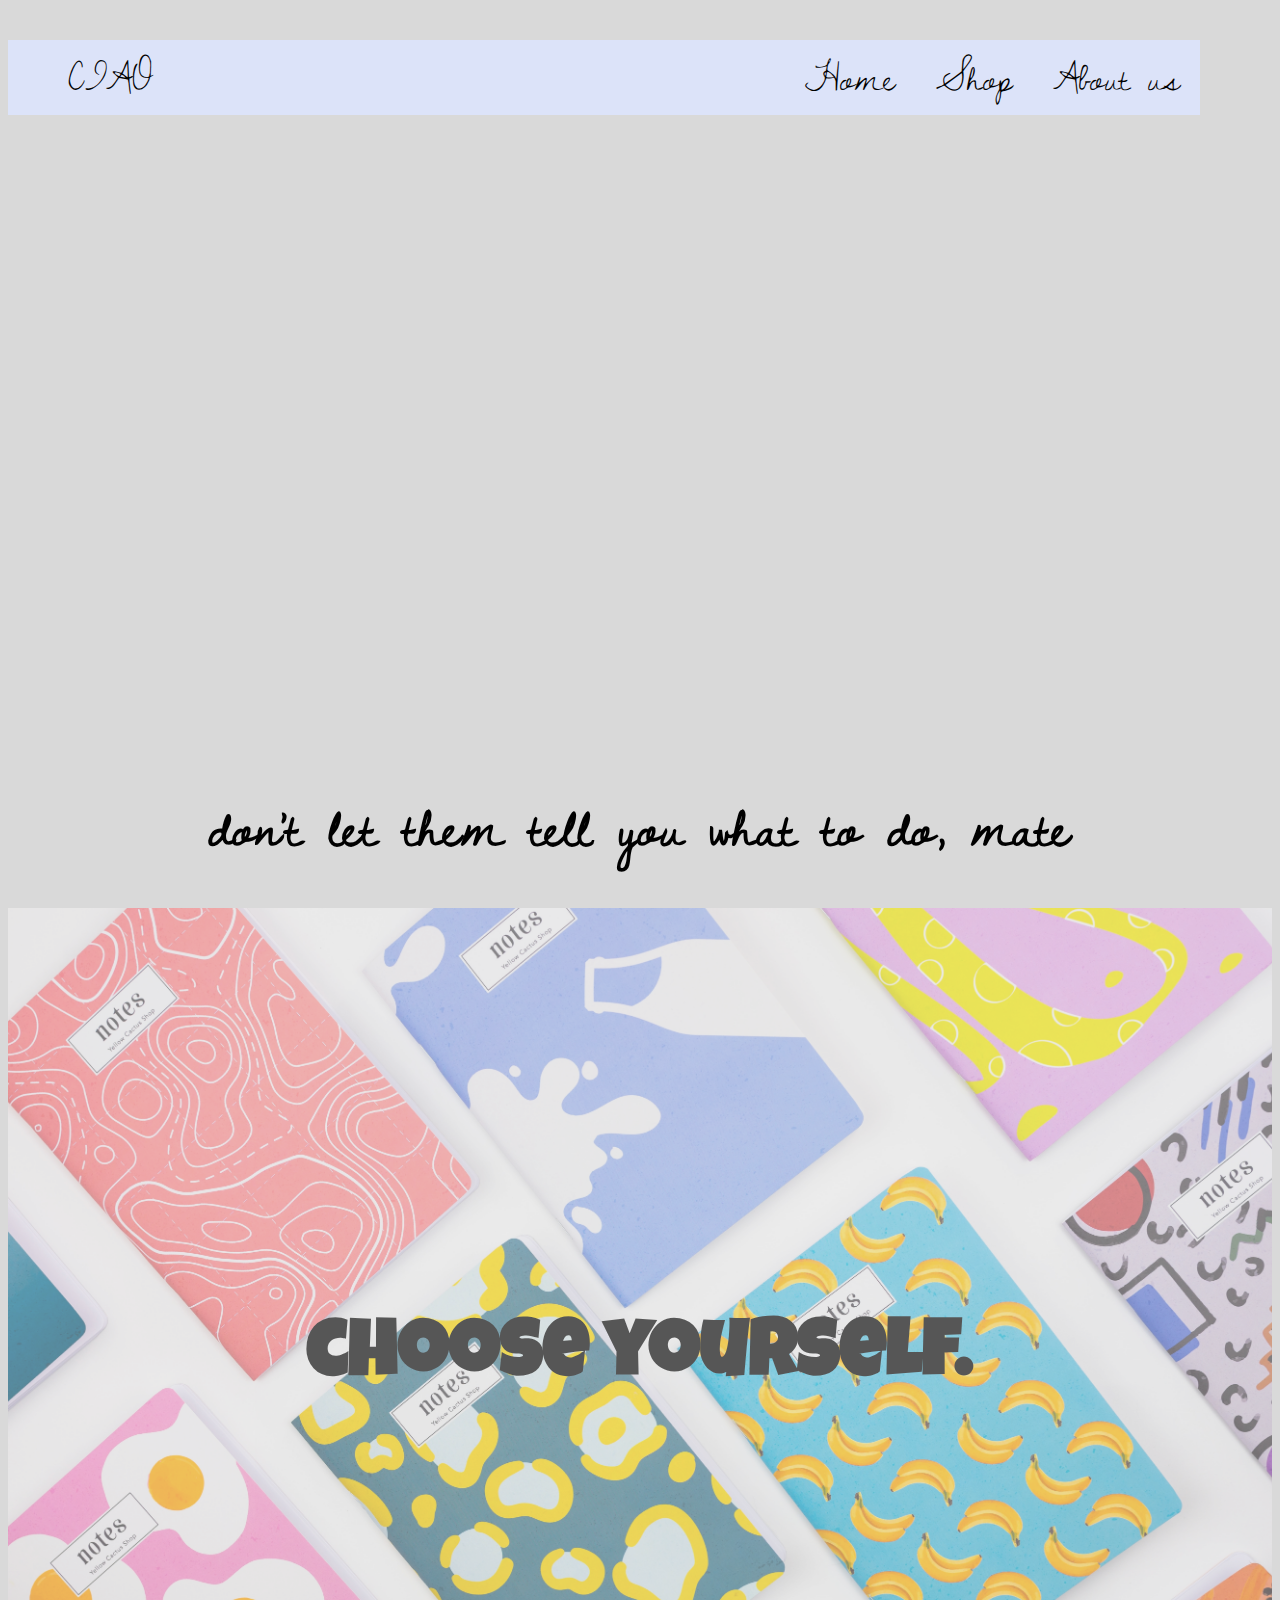
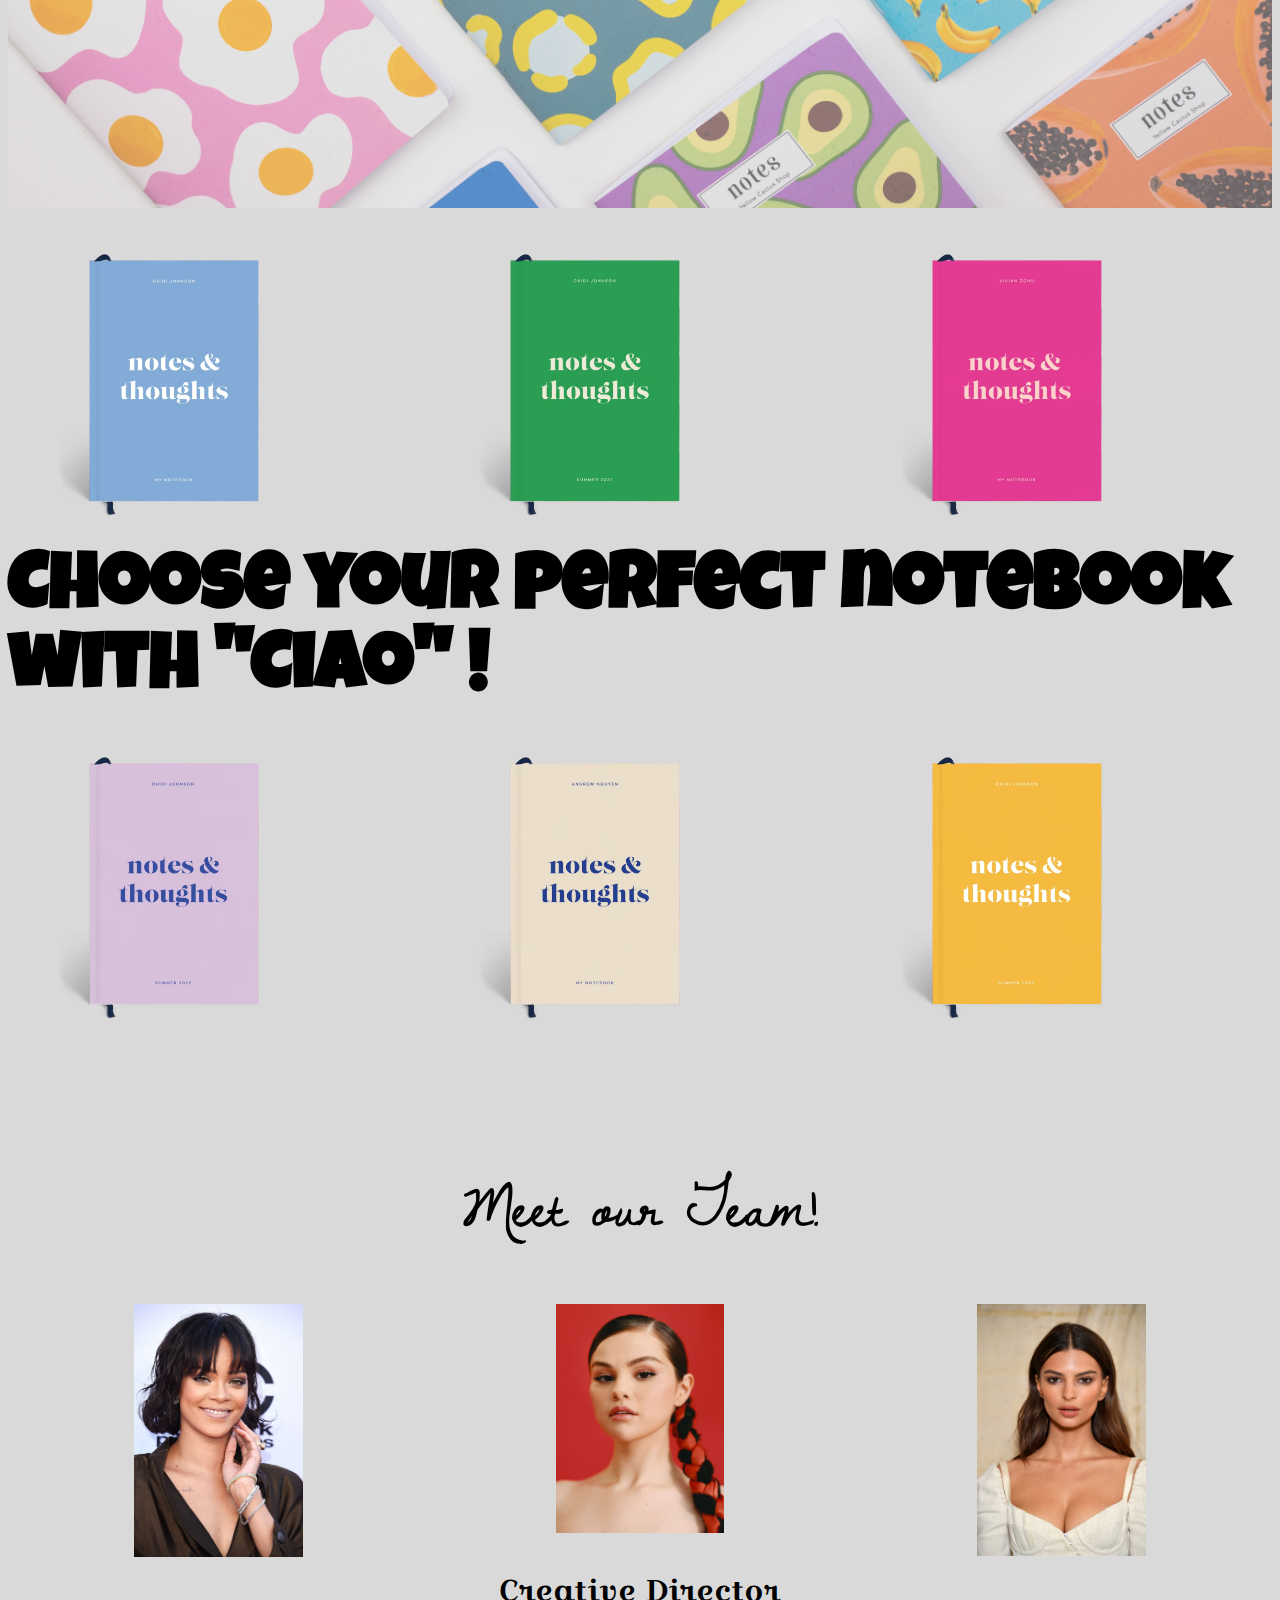
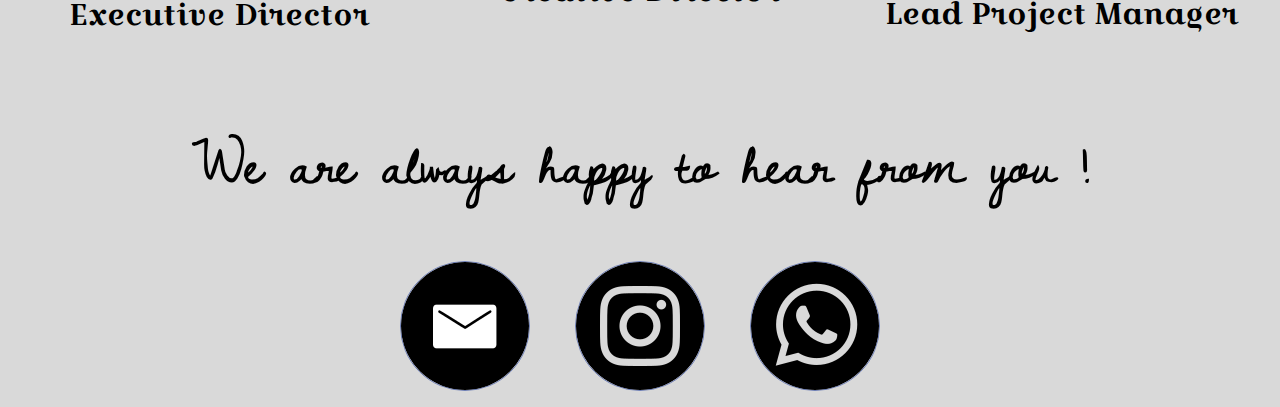
<file: index.html>
<!DOCTYPE html>

<html>
  <head>
    <link rel="shortcut icon" href="/favicon.ico" type="image/x-icon" />
    <link rel="stylesheet" href="styles.css" />
    <link rel="preconnect" href="https://fonts.googleapis.com" />
    <link rel="preconnect" href="https://fonts.gstatic.com" crossorigin />
    <link rel="preconnect" href="https://fonts.googleapis.com" />
    <link rel="preconnect" href="https://fonts.gstatic.com" crossorigin />
    <link rel="preconnect" href="https://fonts.googleapis.com" />
    <link rel="preconnect" href="https://fonts.gstatic.com" crossorigin />
    <link
      href="https://fonts.googleapis.com/css2?family=Croissant+One&family=Dawning+of+a+New+Day&family=Fondamento&family=Grandiflora+One&family=Kalam:wght@400;700&family=Luckiest+Guy&family=Meddon&display=swap"
      rel="stylesheet"
    />

    <title>CIAO Shop Online</title>
  </head>

  <body>
    <!-- company name CIAO -->
    <div class="container">
      <nav>
        <ul>
          <li id="logo"><a href="#">CIAO</a></li>
          <li><a href="#"> Home </a></li>
          <li><a href="#shop"> Shop </a></li>
          <li><a href="#about-us"> About us </a></li>
        </ul>
      </nav>

      <div class="slide slide1">
        <div class="hero">
          <main class="wrapper">
            <div class="ciao-frames">
              <div class="frame" id="one"></div>
              <div class="frame" id="two"></div>
              <div class="frame" id="three"></div>
              <div class="frame" id="four"></div>
            </div>
          </main>
          <h2>don't let them tell you what to do, mate</h2>
        </div>
      </div>

      <div class="slide slide2">
        <h3>choose yourself.</h3>
        <!-- <a href="/shop.html" class="shop-button">Shop now</a>-->
      </div>

      <div class="slide slide3" id="shop">
        <div class="grid">
          <div class="box">
            <img src="/img/blue.avif" alt="" />
          </div>
          <div class="box">
            <img src="/img/green.avif" alt="" />
          </div>
          <div class="box">
            <img src="/img/pinkn.avif" alt="" />
          </div>
          <div class="box heading-grid">
            <h3>Choose your perfect notebook with "Ciao" !</h3>
          </div>
          <div class="box">
            <img src="/img/purple.avif" alt="" />
          </div>
          <div class="box">
            <img src="/img/white.avif" alt="" />
          </div>
          <div class="box">
            <img src="/img/yellow.avif" alt="" />
          </div>
        </div>
      </div>

      <div class="slide4">
        <h2>Meet our Team!</h2>
        <div class="grid-two" id="about-us">
          <div class="worker">
            <img src="/img/rihana.jpeg" alt="" />
            <p>Executive Director</p>
          </div>
          <div class="worker">
            <img src="/img/selena.jpeg" alt="" />
            <p>Creative Director</p>
          </div>
          <div class="worker">
            <img src="/img/ratako.jpeg" alt="" />
            <p>Lead Project Manager</p>
          </div>
        </div>
        <h2>We are always happy to hear from you !</h2>
        <div class="contact">
          <a href="http://"> <img src="/img/email-icon.png" alt="" /></a>
          <a href="http://"> <img src="/img/inst-icon.png" alt="" /></a>
          <a href="http://"> <img src="/img/whatsap-icon.png" alt="" /></a>
        </div>
      </div>
    </div>
  </body>
</html>
</file>
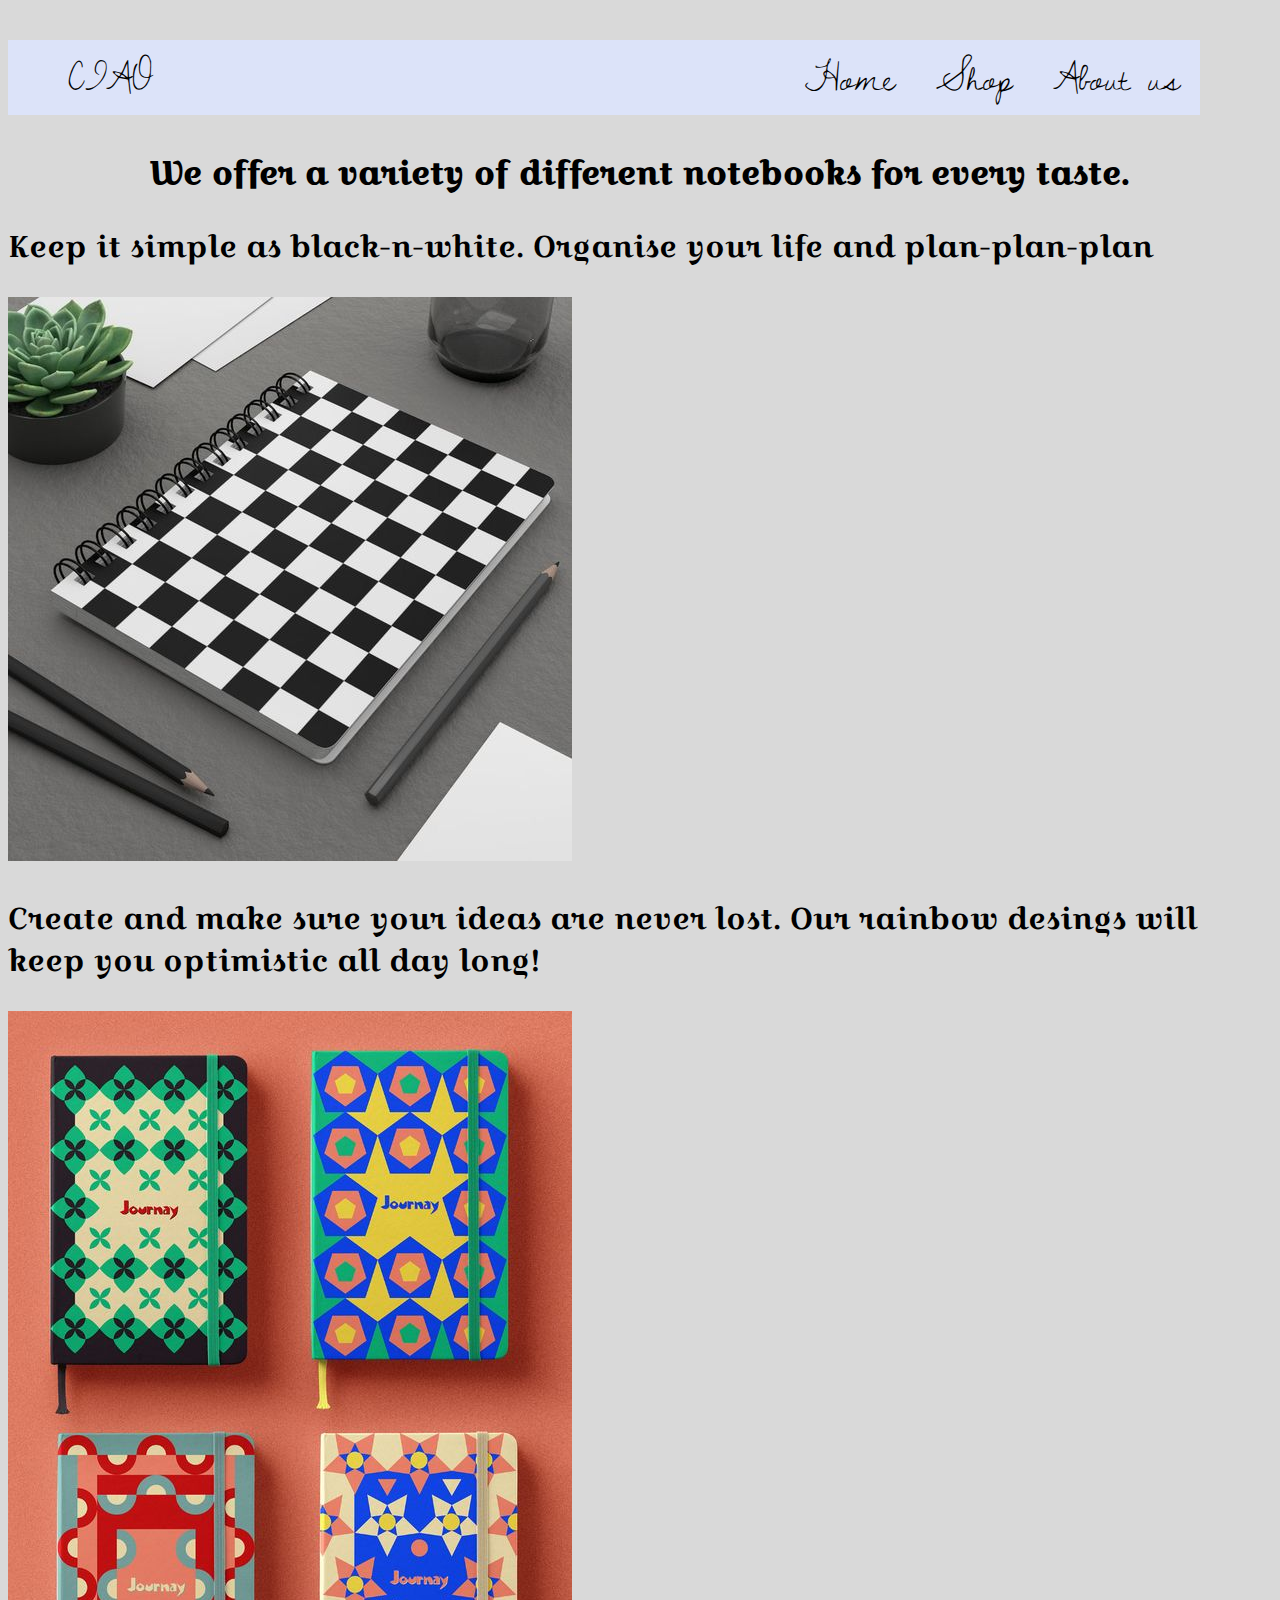
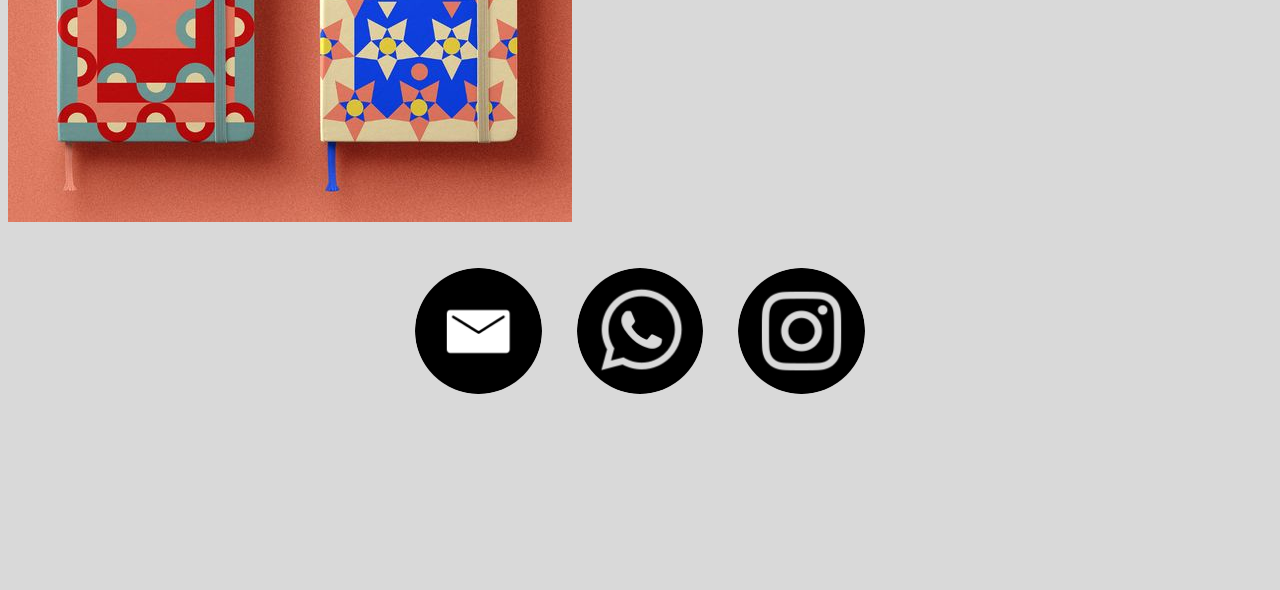
<file: shop.html>
<!DOCTYPE html>
<html lang="en">
  <head>
    <meta charset="UTF-8" />
    <meta http-equiv="X-UA-Compatible" content="IE=edge" />
    <meta name="viewport" content="width=device-width, initial-scale=1.0" />
    <title>CIAO Shop Online</title>
    <link rel="shortcut icon" href="/favicon.ico" type="image/x-icon" />
    <link rel="stylesheet" href="styles.css" />
    <link rel="preconnect" href="https://fonts.googleapis.com" />
    <link rel="preconnect" href="https://fonts.gstatic.com" crossorigin />
    <link rel="preconnect" href="https://fonts.googleapis.com" />
    <link rel="preconnect" href="https://fonts.gstatic.com" crossorigin />
    <link rel="preconnect" href="https://fonts.googleapis.com" />
    <link rel="preconnect" href="https://fonts.gstatic.com" crossorigin />
    <link
      href="https://fonts.googleapis.com/css2?family=Croissant+One&family=Dawning+of+a+New+Day&family=Fondamento&family=Grandiflora+One&family=Kalam:wght@400;700&family=Luckiest+Guy&family=Meddon&display=swap"
      rel="stylesheet"
    />
  </head>
  <body>
    <nav>
      <ul>
        <li id="logo"><a href="/index.html"> CIAO </a></li>
        <li><a href="/index.html">Home </a></li>
        <li><a href="#"> Shop </a></li>
        <li><a href="http://"> About us </a></li>
      </ul>
    </nav>
    <div class="shop-container">
      <h1>We offer a variety of different notebooks for every taste.</h1>

      <p>
        Keep it simple as black-n-white. Organise your life and plan-plan-plan
      </p>
      <img src="/img/checkered2.jpeg" alt="" />
      <p>
        Create and make sure your ideas are never lost. Our rainbow desings will
        keep you optimistic all day long!
      </p>
      <img src="/img/rainbow-notebook.jpeg" alt="" />
      <footer>
        <img class="footer" src="/img/email-icon.png" alt="Email" />
        <img class="footer" src="/img/whatsap-icon.png" alt="WhatsApp" />
        <img class="footer" src="/img/inst-icon.png" alt="Instagram" />
      </footer>
    </div>
  </body>
</html>
</file>
<file: styles.css>
body {
  background-color: #d9d9d9;
  font-family: "Croissant One", cursive;
}
/* 
font-family: 'Meddon', cursive;
font-family: 'Dawning of a New Day', cursive;
font-family: 'Fondamento', cursive;
font-family: 'Grandiflora One', serif;
font-family: "Kalam", cursive;
font-family: "Luckiest Guy", cursive;
*/
h2 {
  text-align: center;
  font-size: 60px;
  font-family: "Dawning of a New Day", cursive;
}

@media only screen and (max-width: 480px) {
  .slide {
    width: 100%;
    height: 80vh;
  }
  h2 {
    font-size: 70px;
  }
}
h3 {
  font-family: "Luckiest Guy", cursive;
  font-size: 80px;
  margin: 0 auto;
}
ul {
  font-size: 40px;
  display: inline-flex;
  list-style-type: none;
  position: fixed;
  top: 0;
  width: 90%;
  justify-content: end;
  background-color: #dce3f9;
  font-family: "Dawning of a New Day", cursive;
  z-index: 1;
}
ul a {
  text-decoration: none;
  color: black;
}
ul a:hover {
  color: #6d7eb5;
}

li {
  padding: 5px 20px;
}
li:hover {
  font-size: 47px;
  cursor: pointer;
}
li:first-of-type {
  margin-right: auto; /* aligns LOGO item to the left */
}

.container {
  width: 100%;
  height: 100vh;
  /* overflow-y: scroll;
  scroll-snap-type: y mandatory; */
}
.slide {
  width: 100%;
  height: 100vh;
  /*  scroll-snap-align: start; */
}

.slide2 {
  background-image: url("/img/colorful-notes.jpeg");
  background-repeat: repeat;
  background-size: cover;
  opacity: 60%;
  height: 100vh;
  display: flex;
  flex-direction: column;
  justify-content: center;
  align-items: center;
}
/* 
.slide3 {
  height: 100%;
}
.hero {
  height: 100vh;
}   

  */

.shop-button {
  text-decoration: none;
  color: black;
  padding: 30px 30px;
  border: 1px solid black;
  border-radius: 55px;
  margin-top: 20px;
  font-size: 40px;
  background-color: rgb(155, 188, 255);
}
.shop-button:hover {
  cursor: pointer;

  border: 1px solid yellow;
  box-shadow: 0px 0px 30px 20px yellow;
}

.wrapper {
  width: 100%;
  height: 80vh;
  display: flex;
  flex-direction: column;
  justify-content: center;
  align-items: center;
  overflow: auto;
}

.ciao-frames {
  display: grid;
  grid-template-columns: repeat(2, 1fr);
  align-items: center;
  justify-items: center;
  justify-content: space-evenly;
  width: 80%;
  max-width: 800px;
  height: 400px;
}
.frame {
  width: 400px;
  height: 200px;
  margin: 2px;
  display: block;
  /* border: 1px solid white; */
  background: transparent
    url("https://assets.codepen.io/219932/ciao-frames.png") 0 0 no-repeat;
}
#one {
  -webkit-animation: letterC 1s steps(12) infinite;
  animation: letterC 1s steps(12) infinite;
}
#two {
  -webkit-animation: letterI 1s steps(12) infinite;
  animation: letterI 1s steps(12) infinite;
}
#three {
  -webkit-animation: letterA 1s steps(12) infinite;
  animation: letterA 1s steps(12) infinite;
}
#four {
  -webkit-animation: letterO 1s steps(12) infinite;
  animation: letterO 1s steps(12) infinite;
}
@-webkit-keyframes letterC {
  0% {
    background-position: 0 0;
  }
  100% {
    background-position: 0 -2400px;
  }
}
@keyframes letterC {
  0% {
    background-position: 0 0;
  }
  100% {
    background-position: 0 -2400px;
  }
}
@-webkit-keyframes letterI {
  0% {
    background-position: -400px 0;
  }
  100% {
    background-position: -400px -2400px;
  }
}
@keyframes letterI {
  0% {
    background-position: -400px 0;
  }
  100% {
    background-position: -400px -2400px;
  }
}
@-webkit-keyframes letterA {
  0% {
    background-position: -800px 0;
  }
  100% {
    background-position: -800px -2400px;
  }
}
@keyframes letterA {
  0% {
    background-position: -800px 0;
  }
  100% {
    background-position: -800px -2400px;
  }
}

@-webkit-keyframes letterO {
  0% {
    background-position: -1200px 0;
  }
  100% {
    background-position: -1200px -2400px;
  }
}

@keyframes letterO {
  0% {
    background-position: -1200px 0;
  }
  100% {
    background-position: -1200px -2400px;
  }
}

footer {
  text-align: center;
}
footer img {
  width: 10%;

  margin: 40px 15px;

  border-radius: 50%;
}
footer img:hover {
  cursor: pointer;
  box-shadow: 20px 20px rgb(207, 191, 255);
}
/* shop page */
.shop-container {
  margin: 150px auto;
}
p {
  font-size: 30px;
}

.grid {
  display: grid;
  grid-template: 1fr 2fr 2fr / repeat(3, 3fr);
  align-items: center;
  max-height: 90vh;
}

.box img {
  width: 80%;
}
.heading-grid {
  grid-column: 1 / span 3;
  justify-content: center;
}

.grid-two {
  display: grid;
  grid-template-columns: repeat(3, 3fr);

  max-height: 90vh;
}
.worker {
  text-align: center;
}
.worker img {
  width: 40%;
}

.contact {
  text-align: center;
}
.contact a {
  padding: 10px 20px;
}
.contact img {
  border: #6d7eb5 1px solid;
  border-radius: 50%;
}
.contact img:hover {
  cursor: pointer;
  box-shadow: 30px 20px;
  color: #d3aaff;
}

h1 {
  text-align: center;
}
</file>
